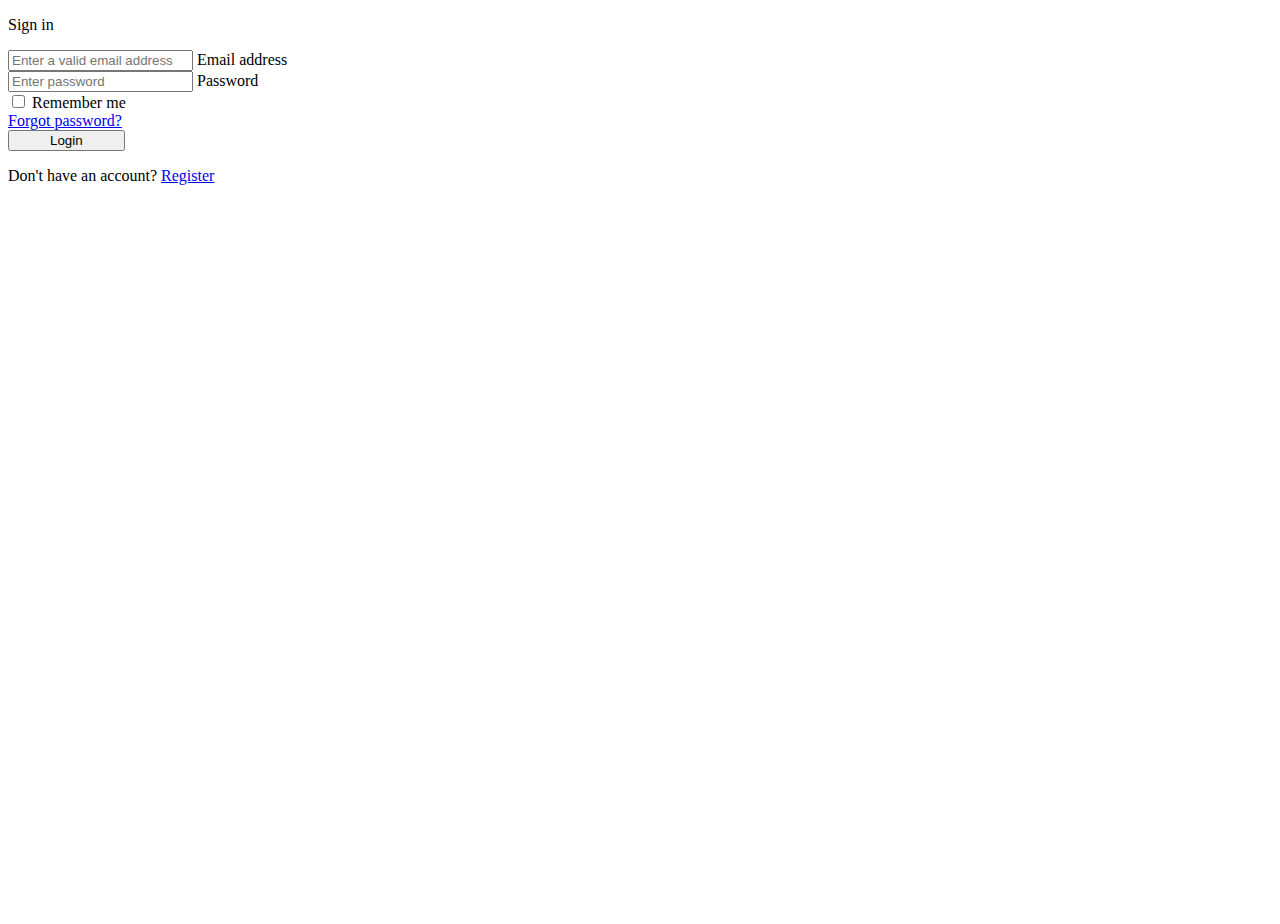
<file: index.html>
<!DOCTYPE html>
<html lang="en">
<head>
    <meta charset="UTF-8">
    <meta http-equiv="X-UA-Compatible" content="IE=edge">
    <meta name="viewport" content="width=device-width, initial-scale=1.0">
    <title>Sign In</title>
    <link rel="stylesheet" href="style.css">
    <link href="https://cdn.jsdelivr.net/npm/bootstrap@5.1.3/dist/css/bootstrap.min.css" rel="stylesheet" integrity="sha384-1BmE4kWBq78iYhFldvKuhfTAU6auU8tT94WrHftjDbrCEXSU1oBoqyl2QvZ6jIW3" crossorigin="anonymous">
    <script src="https://cdn.jsdelivr.net/npm/bootstrap@5.1.3/dist/js/bootstrap.bundle.min.js" integrity="sha384-ka7Sk0Gln4gmtz2MlQnikT1wXgYsOg+OMhuP+IlRH9sENBO0LRn5q+8nbTov4+1p" crossorigin="anonymous"></script>
</head>
<body>
    <section class="vh-100">
        <div class="container-fluid h-custom bg-image shadow-2-strong " id="intro" >
          
          <div class="row d-flex justify-content-center align-items-center h-100 mask" style="background-color: rgba(0, 0, 0, 0.55);">
            
            <div class="col-md-8 col-lg-6 col-xl-4 offset-xl-1 border p-4 rounded" id= "formstyle">
              <form>
                <div class="d-flex flex-row align-items-center justify-content-center justify-content-lg-start">
                  <p class="lead fw-normal mb-0 me-3">Sign in</p>
                  
                </div>
      
                <div class="divider d-flex align-items-center my-4">
                  
                </div>
      
                <!-- Email input -->
                <div class="form-outline mb-4">
                  <input type="email" id="form3Example3" class="form-control "
                    placeholder="Enter a valid email address" />
                  <label class="form-label" for="form3Example3">Email address</label>
                </div>
      
                <!-- Password input -->
                <div class="form-outline mb-3">
                  <input type="password" id="form3Example4" class="form-control "
                    placeholder="Enter password" />
                  <label class="form-label" for="form3Example4">Password</label>
                </div>
      
                <div class="d-flex justify-content-between align-items-center">
                  <!-- Checkbox -->
                  <div class="form-check mb-0">
                    <input class="form-check-input me-2" type="checkbox" value="" id="form2Example3" />
                    <label class="form-check-label" for="form2Example3">
                      Remember me
                    </label>
                  </div>
                  <a href="#!" class="text-body">Forgot password?</a>
                </div>
      
                <div class="text-center text-lg-start mt-4 pt-2">
                  <button type="button" class="btn btn-primary "
                    style="padding-left: 2.5rem; padding-right: 2.5rem;">Login</button>
                  <p class="small fw-bold mt-2 pt-1 mb-0">Don't have an account? <a href="signup.html"
                      class="link-danger">Register</a></p>
                </div>
      
              </form>
            </div>
          </div>
        </div>
        
      </section>    
</body>
</html>
</file>
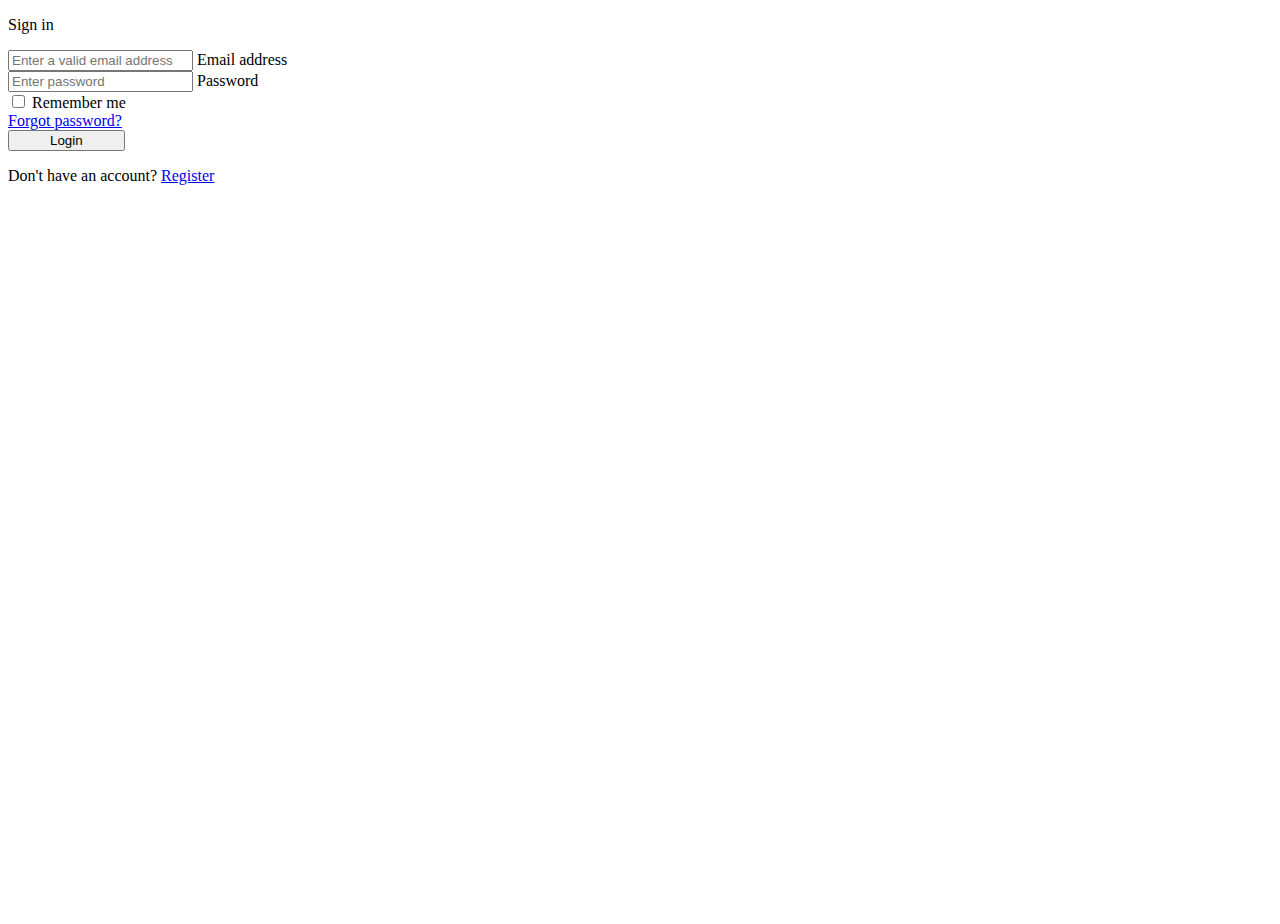
<file: login.html>
<!DOCTYPE html>
<html lang="en">
<head>
    <meta charset="UTF-8">
    <meta http-equiv="X-UA-Compatible" content="IE=edge">
    <meta name="viewport" content="width=device-width, initial-scale=1.0">
    <title>Sign In</title>
    <link rel="stylesheet" href="/style.css">
    <link href="https://cdn.jsdelivr.net/npm/bootstrap@5.1.3/dist/css/bootstrap.min.css" rel="stylesheet" integrity="sha384-1BmE4kWBq78iYhFldvKuhfTAU6auU8tT94WrHftjDbrCEXSU1oBoqyl2QvZ6jIW3" crossorigin="anonymous">
    <script src="https://cdn.jsdelivr.net/npm/bootstrap@5.1.3/dist/js/bootstrap.bundle.min.js" integrity="sha384-ka7Sk0Gln4gmtz2MlQnikT1wXgYsOg+OMhuP+IlRH9sENBO0LRn5q+8nbTov4+1p" crossorigin="anonymous"></script>
</head>
<body>
    <section class="vh-100">
        <div class="container-fluid h-custom bg-image shadow-2-strong " id="intro" >
          
          <div class="row d-flex justify-content-center align-items-center h-100 mask" style="background-color: rgba(0, 0, 0, 0.55);">
            
            <div class="col-md-8 col-lg-6 col-xl-4 offset-xl-1 border p-4 rounded" id= "formstyle">
              <form>
                <div class="d-flex flex-row align-items-center justify-content-center justify-content-lg-start">
                  <p class="lead fw-normal mb-0 me-3">Sign in</p>
                  
                </div>
      
                <div class="divider d-flex align-items-center my-4">
                  
                </div>
      
                <!-- Email input -->
                <div class="form-outline mb-4">
                  <input type="email" id="form3Example3" class="form-control "
                    placeholder="Enter a valid email address" />
                  <label class="form-label" for="form3Example3">Email address</label>
                </div>
      
                <!-- Password input -->
                <div class="form-outline mb-3">
                  <input type="password" id="form3Example4" class="form-control "
                    placeholder="Enter password" />
                  <label class="form-label" for="form3Example4">Password</label>
                </div>
      
                <div class="d-flex justify-content-between align-items-center">
                  <!-- Checkbox -->
                  <div class="form-check mb-0">
                    <input class="form-check-input me-2" type="checkbox" value="" id="form2Example3" />
                    <label class="form-check-label" for="form2Example3">
                      Remember me
                    </label>
                  </div>
                  <a href="#!" class="text-body">Forgot password?</a>
                </div>
      
                <div class="text-center text-lg-start mt-4 pt-2">
                  <button type="button" class="btn btn-primary "
                    style="padding-left: 2.5rem; padding-right: 2.5rem;">Login</button>
                  <p class="small fw-bold mt-2 pt-1 mb-0">Don't have an account? <a href="/signup.html"
                      class="link-danger">Register</a></p>
                </div>
      
              </form>
            </div>
          </div>
        </div>
        
      </section>    
</body>
</html>
</file>
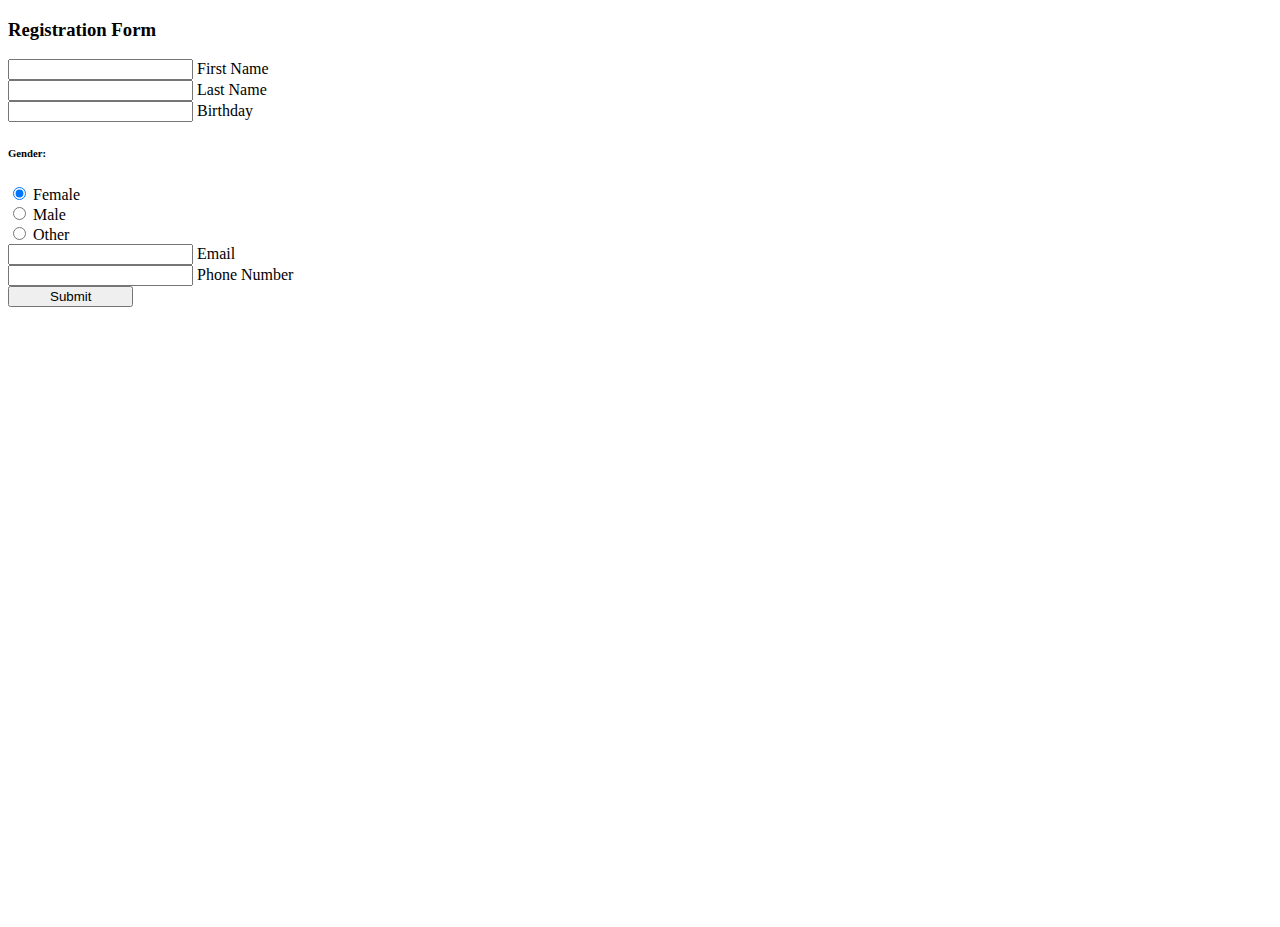
<file: signup.html>
<!DOCTYPE html>
<html lang="en">
<head>
    <meta charset="UTF-8">
    <meta http-equiv="X-UA-Compatible" content="IE=edge">
    <meta name="viewport" content="width=device-width, initial-scale=1.0">
    <title>Sign Up</title>
    <link rel="stylesheet" href="style.css">
    <link href="https://cdn.jsdelivr.net/npm/bootstrap@5.1.3/dist/css/bootstrap.min.css" rel="stylesheet" integrity="sha384-1BmE4kWBq78iYhFldvKuhfTAU6auU8tT94WrHftjDbrCEXSU1oBoqyl2QvZ6jIW3" crossorigin="anonymous">
    <script src="https://cdn.jsdelivr.net/npm/bootstrap@5.1.3/dist/js/bootstrap.bundle.min.js" integrity="sha384-ka7Sk0Gln4gmtz2MlQnikT1wXgYsOg+OMhuP+IlRH9sENBO0LRn5q+8nbTov4+1p" crossorigin="anonymous"></script>
</head>
<body>
    <section class="vh-100">
        <div class="container-fluid h-custom bg-image shadow-2-strong " id="intro" >
          
          <div class="row d-flex justify-content-center align-items-center h-100 mask" style="background-color: rgba(0, 0, 0, 0.55);">
            
            <div class="col-md-8 col-lg-6 col-xl-4 offset-xl-1 border p-4 rounded" id= "formstyle">
                <h3 class="lead fw-normal mb-0 me-3">Registration Form</h3>
                <div class="divider d-flex align-items-center my-4">
                  
                </div>
                <form>
    
                  <div class="row">
                    <div class="col-md-6 mb-2">
    
                      <div class="form-outline">
                        <input type="text" id="firstName" class="form-control " />
                        <label class="form-label" for="firstName">First Name</label>
                      </div>
    
                    </div>
                    <div class="col-md-6 mb-2">
    
                      <div class="form-outline">
                        <input type="text" id="lastName" class="form-control " />
                        <label class="form-label" for="lastName">Last Name</label>
                      </div>
    
                    </div>
                  </div>
    
                  <div class="row">
                    <div class="col-md-6 mb-2 d-flex align-items-center">
    
                      <div class="form-outline datepicker w-100">
                        <input
                          type="text"
                          class="form-control "
                          id="birthdayDate"
                        />
                        <label for="birthdayDate" class="form-label">Birthday</label>
                      </div>
    
                    </div>
                    <div class="col-md-6 mb-2">
    
                      <h6 class="mb-2 pb-1">Gender: </h6>
    
                      <div class="form-check form-check-inline">
                        <input
                          class="form-check-input"
                          type="radio"
                          name="inlineRadioOptions"
                          id="femaleGender"
                          value="option1"
                          checked
                        />
                        <label class="form-check-label" for="femaleGender">Female</label>
                      </div>
    
                      <div class="form-check form-check-inline">
                        <input
                          class="form-check-input"
                          type="radio"
                          name="inlineRadioOptions"
                          id="maleGender"
                          value="option2"
                        />
                        <label class="form-check-label" for="maleGender">Male</label>
                      </div>
    
                      <div class="form-check form-check-inline">
                        <input
                          class="form-check-input"
                          type="radio"
                          name="inlineRadioOptions"
                          id="otherGender"
                          value="option3"
                        />
                        <label class="form-check-label" for="otherGender">Other</label>
                      </div>
    
                    </div>
                  </div>
    
                  <div class="row">
                    <div class=" mb-2 pb-2">
    
                      <div class="form-outline">
                        <input type="email" id="emailAddress" class="form-control " />
                        <label class="form-label" for="emailAddress">Email</label>
                      </div>
    
                    </div>
                    <div class=" mb-2 pb-2">
    
                      <div class="form-outline">
                        <input type="tel" id="phoneNumber" class="form-control " />
                        <label class="form-label" for="phoneNumber">Phone Number</label>
                      </div>
    
                    </div>
                  </div>
    
                  
    
                  <div class="mt-2 pt-2">
                    <input class="btn btn-primary " type="submit" value="Submit" style="padding-left: 2.5rem; padding-right: 2.5rem;" />
                  </div>
    
                </form>
            </div>
          </div>
        </div>
        
      </section>    
</body>
</html>
</file>
<file: style.css>
.divider:after,
.divider:before {
  content: "";
  flex: 1;
  height: 1px;
  background: #eee;
}
.h-custom {
  height: calc(100% - 73px);
}
@media (max-width: 450px) {
  .h-custom {
    height: 100%;
  }
}

#intro {
  background-image: url("https://picsum.photos/2000/1000?grayscale");
  height: 100vh
  
}

#formstyle{
  background: rgb(255, 255, 255);
}

.card-registration .select-input.form-control[readonly]:not([disabled]) {
  font-size: 1rem;
  line-height: 2.15;
  padding-left: .75em;
  padding-right: .75em;
}
.card-registration .select-arrow {
  top: 13px;
}
</file>
